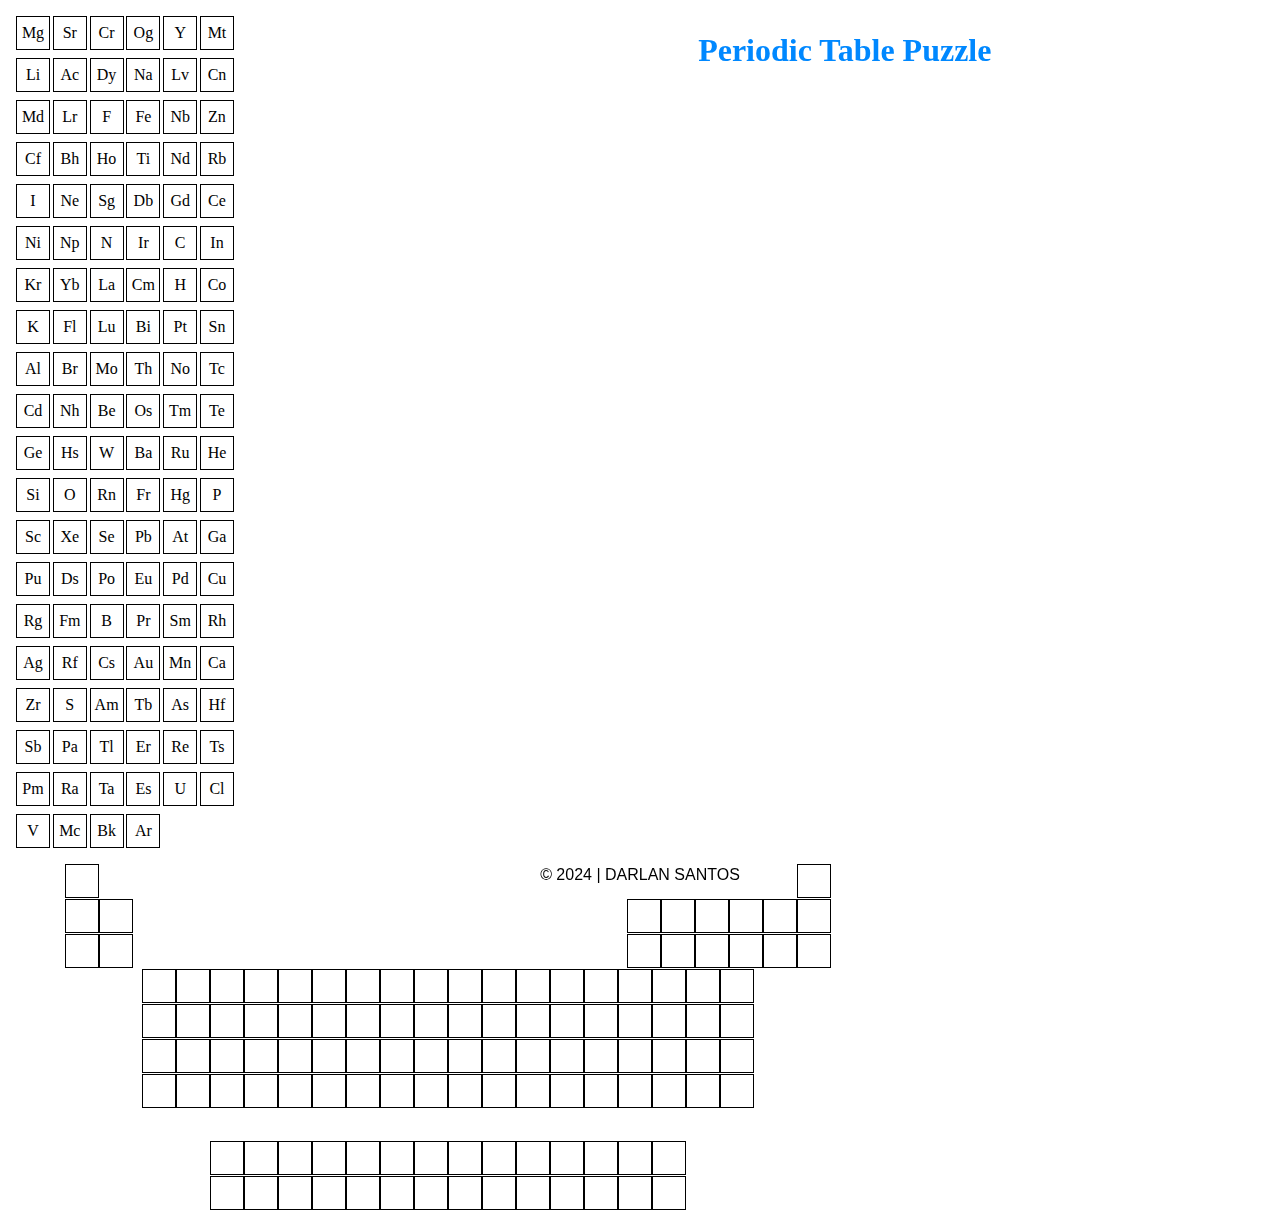
<file: table.html>
<!DOCTYPE html>
<html lang="pt-br">

<head>
    <meta charset="UTF-8">
    <meta name="viewport" content="width=device-width, initial-scale=1.0">
    <title>Periodic Table</title>
    <link rel="shortcut icon" href="img/favicon-1.png" type="image/x-icon" sizes="16x16">
    <link rel="stylesheet" href="css/style.css">

    <script src="js/elements.js"></script>

</head>

<body>

    <h1 class="title">Periodic Table Puzzle</h1>

    <!-- Area for elements create with js -->
    <div class="area-elements"></div>

    <!-- Area for align table on the right side -->
    <div class="container">

        <!-- Area for table placeholders -->
        <div class="areatabela">

            <div class="l1">
                <div class="quadrado" id="e1"></div>
                <div class="quadrado" id="e2"></div>
            </div>

            <div class="l2">
                <div class="linha2">
                    <div class="quadrado" id="e3"></div>
                    <div class="quadrado" id="e4"></div>
                </div>
                <div class="linha2-2">
                    <div class="quadrado" id="e5"></div>
                    <div class="quadrado" id="e6"></div>
                    <div class="quadrado" id="e7"></div>
                    <div class="quadrado" id="e8"></div>
                    <div class="quadrado" id="e9"></div>
                    <div class="quadrado" id="e10"></div>
                </div>
            </div>

            <div class="l3">
                <div class="linha3">
                    <div class="quadrado" id="e11"></div>
                    <div class="quadrado" id="e12"></div>
                </div>
                <div class="linha3-2">
                    <div class="quadrado" id="e13"></div>
                    <div class="quadrado" id="e14"></div>
                    <div class="quadrado" id="e15"></div>
                    <div class="quadrado" id="e16"></div>
                    <div class="quadrado" id="e17"></div>
                    <div class="quadrado" id="e18"></div>
                </div>
            </div>

            <div class="l4">
                <div class="quadrado" id="e19"></div>
                <div class="quadrado" id="e20"></div>
                <div class="quadrado" id="e21"></div>
                <div class="quadrado" id="e22"></div>
                <div class="quadrado" id="e23"></div>
                <div class="quadrado" id="e24"></div>
                <div class="quadrado" id="e25"></div>
                <div class="quadrado" id="e26"></div>
                <div class="quadrado" id="e27"></div>
                <div class="quadrado" id="e28"></div>
                <div class="quadrado" id="e29"></div>
                <div class="quadrado" id="e30"></div>
                <div class="quadrado" id="e31"></div>
                <div class="quadrado" id="e32"></div>
                <div class="quadrado" id="e33"></div>
                <div class="quadrado" id="e34"></div>
                <div class="quadrado" id="e35"></div>
                <div class="quadrado" id="e36"></div>
            </div>
            <div class="l5">
                <div class="quadrado" id="e37"></div>
                <div class="quadrado" id="e38"></div>
                <div class="quadrado" id="e39"></div>
                <div class="quadrado" id="e40"></div>
                <div class="quadrado" id="e41"></div>
                <div class="quadrado" id="e42"></div>
                <div class="quadrado" id="e43"></div>
                <div class="quadrado" id="e44"></div>
                <div class="quadrado" id="e45"></div>
                <div class="quadrado" id="e46"></div>
                <div class="quadrado" id="e47"></div>
                <div class="quadrado" id="e48"></div>
                <div class="quadrado" id="e49"></div>
                <div class="quadrado" id="e50"></div>
                <div class="quadrado" id="e51"></div>
                <div class="quadrado" id="e52"></div>
                <div class="quadrado" id="e53"></div>
                <div class="quadrado" id="e54"></div>
            </div>
            <div class="l6">
                <div class="quadrado" id="e55"></div>
                <div class="quadrado" id="e56"></div>
                <div class="quadrado" id="e57"></div>
                <div class="quadrado" id="e58"></div>
                <div class="quadrado" id="e59"></div>
                <div class="quadrado" id="e60"></div>
                <div class="quadrado" id="e61"></div>
                <div class="quadrado" id="e62"></div>
                <div class="quadrado" id="e63"></div>
                <div class="quadrado" id="e64"></div>
                <div class="quadrado" id="e65"></div>
                <div class="quadrado" id="e66"></div>
                <div class="quadrado" id="e67"></div>
                <div class="quadrado" id="e68"></div>
                <div class="quadrado" id="e69"></div>
                <div class="quadrado" id="e70"></div>
                <div class="quadrado" id="e71"></div>
                <div class="quadrado" id="e72"></div>
            </div>
            <div class="l7">
                <div class="quadrado" id="e73"></div>
                <div class="quadrado" id="e74"></div>
                <div class="quadrado" id="e75"></div>
                <div class="quadrado" id="e76"></div>
                <div class="quadrado" id="e77"></div>
                <div class="quadrado" id="e78"></div>
                <div class="quadrado" id="e79"></div>
                <div class="quadrado" id="e80"></div>
                <div class="quadrado" id="e81"></div>
                <div class="quadrado" id="e82"></div>
                <div class="quadrado" id="e83"></div>
                <div class="quadrado" id="e84"></div>
                <div class="quadrado" id="e85"></div>
                <div class="quadrado" id="e86"></div>
                <div class="quadrado" id="e87"></div>
                <div class="quadrado" id="e88"></div>
                <div class="quadrado" id="e89"></div>
                <div class="quadrado" id="e90"></div>
            </div>
            <div class="l8">
                <div class="quadrado" id="e91"></div>
                <div class="quadrado" id="e92"></div>
                <div class="quadrado" id="e93"></div>
                <div class="quadrado" id="e94"></div>
                <div class="quadrado" id="e95"></div>
                <div class="quadrado" id="e96"></div>
                <div class="quadrado" id="e97"></div>
                <div class="quadrado" id="e98"></div>
                <div class="quadrado" id="e99"></div>
                <div class="quadrado" id="e100"></div>
                <div class="quadrado" id="e101"></div>
                <div class="quadrado" id="e102"></div>
                <div class="quadrado" id="e103"></div>
                <div class="quadrado" id="e104"></div>
            </div>
            <div class="l9">
                <div class="quadrado" id="e105"></div>
                <div class="quadrado" id="e106"></div>
                <div class="quadrado" id="e107"></div>
                <div class="quadrado" id="e108"></div>
                <div class="quadrado" id="e109"></div>
                <div class="quadrado" id="e110"></div>
                <div class="quadrado" id="e111"></div>
                <div class="quadrado" id="e112"></div>
                <div class="quadrado" id="e113"></div>
                <div class="quadrado" id="e114"></div>
                <div class="quadrado" id="e115"></div>
                <div class="quadrado" id="e116"></div>
                <div class="quadrado" id="e117"></div>
                <div class="quadrado" id="e118"></div>
            </div>

        </div>
    </div>

    <!-- Creator -->
    <footer>
        <p class="copy">© 2024 | <a href="https://github.com/Darlan444" target="_blank">DARLAN SANTOS</a></p>
    </footer>

    <!-- Warning for nos supported devices - <1600px -->
    <div class="not"><h1 class="notM">NOT SUPPORTED FOR NOW</h1></div>


</body>

</html>
</file>
<file: css/style.css>
* {
    margin: 0;
}

@import url('https://fonts.googleapis.com/css2?family=Caveat:wght@400..700&display=swap');
@import url('https://fonts.googleapis.com/css2?family=Caveat:wght@400..700&family=Indie+Flower&display=swap');
@import url('https://fonts.googleapis.com/css2?family=Montserrat:ital,wght@0,100..900;1,100..900&display=swap');

/** DIV FOR TABLE**/
.container {
    width: 100vw;
    height: 100vh;
    display: flex;
    justify-content: center;
    align-items: center;
    margin-left: 12rem;
    flex-direction: column;
    position: fixed;
    top: 0;
}

/* TABLE ALIGN */
.areatabela {
    display: flex;
    justify-content: center;
    align-items: center;
    flex-direction: column;
    width: 65.3%;
    height: auto;
    gap: 1px;
}

/* Style table */
.l1 {
    display: flex;
    justify-content: space-between;
    flex-direction: row;
    width: 100%;
}

.l2,
.l3 {
    display: flex;
    flex-direction: row;
    justify-content: space-between;
    width: 100%;
}

.linha2,
.linha3 {
    display: flex;
    flex-direction: row;
    justify-content: start;
}

.linha2-2,
.linha3-2 {
    display: flex;
    flex-direction: row;
    justify-content: end;
}

.l4,
.l5,
.l6,
.l7 {
    display: flex;
    flex-direction: row;
}

.l8 {
    margin-top: 2rem;
}

.l8,
.l9 {
    display: flex;
    flex-direction: row;
}

/* Style for table placeholders */
.quadrado {
    width: 3.5rem;
    height: 3.5rem;
    border: solid 1px #000000;
    display: flex;
    align-items: center;
    justify-content: center;
}

/* Align elements created on js */
.area-elements {
    display: grid;
    grid-template-columns: 3rem 3rem 3rem 3rem 3rem 3rem 3rem 3rem;
    gap: 2px;
    margin: 1rem;
}

/* Style for elements created on js*/
.element {
    display: flex;
    align-items: center;
    justify-content: center;
    position: relative;
    border: #000000 solid 1px;
    cursor: move;
    width: 2.8rem;
    height: 2.8rem;
    z-index: 999;
    font-family: "Indie Flower", cursive;
    font-weight: 400;
    font-style: normal;
}

/* CHANGE ELEMENT BY THE ANSWER */
.correct {
    background-color: rgb(0, 255, 0);
    transition: 1s ease-in-out;
}

.incorrect {
    background-color: rgb(255, 0, 0);
    transition: 1s ease-in-out;
}

/* TITLE STYLE */
.title {
    position: fixed;
    top: 2rem;
    left: 52%;
    z-index: 999;
    font-family: "Caveat", cursive;
    font-optical-sizing: auto;
    font-weight: bold;
    font-style: normal;
    font-size: 2rem;
    color: rgb(0, 136, 255);
}

/* ENDGAME AREA */
.endgame {
    width: 100vw;
    height: 100vh;
    position: fixed;
    top: 0;
    display: none;
    align-items: center;
    justify-content: center;
    border: solid 1px red;
    z-index: 99999;
    animation: show .5s ease;
}

@keyframes show {
    from {
        opacity: 0;
    }

    to {
        opacity: 1;
    }
}

/* IMAGE AREA */
.box {
    width: 75%;
    height: auto;
    display: flex;
    align-items: center;
    justify-content: center;
    flex-direction: column;
}

.boximage {
    position: absolute;
    width: 75%;
    height: 80%;
    border-radius: 25px;
}

/* BTN STYLE */
.boxbtn {
    display: flex;
    align-items: center;
    justify-content: center;
    position: absolute;
    bottom: 25%;
    width: 8rem;
    height: 3rem;
    background: linear-gradient(140.14deg, #ec540e 15.05%, #d6361f 114.99%) padding-box,
        linear-gradient(142.51deg, #ff9465 8.65%, #af1905 88.82%) border-box;
    border-radius: 7px;
    border: 2px solid transparent;
    text-shadow: 1px 1px 1px #00000040;
    box-shadow: 8px 8px 20px 0px #45090059;
    padding: 10px 40px;
    line-height: 20px;
    cursor: pointer;
    transition: all 0.3s;
    color: white;
    font-size: 18px;
    font-weight: 500;
}

.boxbtn:hover {
    box-shadow: none;
    opacity: 80%;
}


/* Creator Notice */
footer {
    position: fixed;
    bottom: 1rem;
    width: 100%;
}

.copy {
    text-align: center;
    font-family: "Montserrat", sans-serif;
    font-weight: normal;
}

a {
    text-decoration: none;
    color: #000000;
}

/* Warning not visible */
.not {
    display: none;
}

/* Warning for non supported devices - <1600px */
@media (max-width: 1023px) {

    /* AREA BLOCK */
    .not {
        display: block;
        width: 100%;
        height: 100%;
        z-index: 9999;
        position: fixed;
        top: 0;
        background-color: #000000;
        overflow: hidden;
    }

    /* TEXT ALIGN */
    .notM {
        position: fixed;
        top: 40%;
        left: 10%;
        color: #ffffff;
        text-align: center;
        width: 80%;
        height: auto;
    }
}

@media screen and (min-width: 1024px) and (max-width: 1440px){
    * {
        overflow: hidden;
        margin: 0;
    }

    .not {
        display: none;
    }

    .posAside {
        width: 100dvw;
        height: 100dvh;
        display: flex;
        align-items: center;
        flex-direction: row;
        justify-content: center;
        gap: 0;
    }

    .container {
        width: 70%;
        height: 80%;
        margin: 0;
        position: relative;
    }
    .areatabela {
        display: flex;
        justify-content: center;
        align-items: center;
        flex-direction: column;
        width: 85.5%;
        height: auto;
        gap: 1px;
    }
    .quadrado {
        min-width: 2rem;
        min-height: 2rem;
        max-width: 2rem;
        max-height: 2rem;
    }
    .area-elements {
        width: 25%;
        height: auto;
        max-height: 95%;
        margin-top: 1rem;
        margin-bottom: 1rem;
        position: relative;
        display: grid;
        grid-template-columns: 2rem 2rem 2rem 2rem 2rem 2rem;
        gap: 0.5rem 0.3rem;
        overflow-y: visible;
    }
    .element {
        width: 2rem;
        height: 2rem;
        border: #000000 solid 1px;
        cursor: pointer;

    }
    .title{
        right: 20%;
        text-align: center;
    }
}
@media screen and (min-width: 1440px) and (max-width: 1599px){
    * {
        overflow: hidden;
        margin: 0;
    }

    .not {
        display: none;
    }

    .posAside {
        width: 100dvw;
        height: 100dvh;
        display: flex;
        align-items: center;
        flex-direction: row;
        justify-content: center;
        gap: 0;
    }

    .container {
        width: 70%;
        height: 80%;
        margin: 0;
        position: relative;
    }
    .areatabela {
        display: flex;
        justify-content: center;
        align-items: center;
        flex-direction: column;
        width: 85.5%;
        height: auto;
        gap: 1px;
    }
    .l1{
        justify-content: center;
        gap: calc(70% - 3.7rem);
    }
    .l2,.l3{
        justify-content: center;
        gap: calc(70% - 16.5rem);
    }
    .quadrado {
        min-width: 2rem;
        min-height: 2rem;
        max-width: 2rem;
        max-height: 2rem;
    }
    .area-elements {
        width: 25%;
        height: auto;
        max-height: 95%;
        margin-top: 1rem;
        margin-bottom: 1rem;
        position: relative;
        display: grid;
        grid-template-columns: 2rem 2rem 2rem 2rem 2rem 2rem;
        gap: 0.5rem 0.3rem;
        overflow-y: visible;
    }
    .element {
        width: 2rem;
        height: 2rem;
        border: #000000 solid 1px;
        cursor: pointer;

    }
    .title{
        right: 20%;
        text-align: center;
    }
}
@media screen and (min-width: 1024px) and (max-width: 1367px){
    * {
        overflow: hidden;
        margin: 0;
    }

    .not {
        display: none;
    }

    .posAside {
        width: 100dvw;
        height: 100dvh;
        display: flex;
        align-items: center;
        flex-direction: row;
        justify-content: center;
        gap: 0;
    }

    .container {
        width: 70%;
        height: 80%;
        margin: 0;
        position: relative;
    }
    .areatabela {
        display: flex;
        justify-content: center;
        align-items: center;
        flex-direction: column;
        width: 85.5%;
        height: auto;
        gap: 1px;
    }
    .quadrado {
        min-width: 2rem;
        min-height: 2rem;
        max-width: 2rem;
        max-height: 2rem;
    }
    .area-elements {
        width: 25%;
        height: auto;
        max-height: 95%;
        margin-top: 1rem;
        margin-bottom: 1rem;
        position: relative;
        display: grid;
        grid-template-columns: 2rem 2rem 2rem 2rem 2rem 2rem;
        gap: 0.5rem 0.3rem;
        overflow-y: visible;
    }
    .element {
        width: 2rem;
        height: 2rem;
        border: #000000 solid 1px;
        cursor: pointer;

    }
    .title{
        right: 20%;
        text-align: center;
    }
}
@media screen and (min-width: 1366px) and (max-width: 1439px){
    * {
        overflow: hidden;
        margin: 0;
    }

    .not {
        display: none;
    }

    .posAside {
        width: 100dvw;
        height: 100dvh;
        display: flex;
        align-items: center;
        flex-direction: row;
        justify-content: center;
        gap: 0;
    }

    .container {
        width: 70%;
        height: 80%;
        margin: 0;
        position: relative;
    }
    .areatabela {
        display: flex;
        justify-content: center;
        align-items: center;
        flex-direction: column;
        width: 85.5%;
        height: auto;
        gap: 1px;
    }
    .l1{
        justify-content: center;
        gap: calc(70% - 2rem);
    }
    .l2,.l3{
        justify-content: center;
        gap: calc(70% - 14.7rem);
    }
    .quadrado {
        min-width: 2rem;
        min-height: 2rem;
        max-width: 2rem;
        max-height: 2rem;
    }
    .area-elements {
        width: 25%;
        height: auto;
        max-height: 95%;
        margin-top: 1rem;
        margin-bottom: 1rem;
        position: relative;
        display: grid;
        grid-template-columns: 2rem 2rem 2rem 2rem 2rem 2rem;
        gap: 0.5rem 0.3rem;
        overflow-y: visible;
    }
    .element {
        width: 2rem;
        height: 2rem;
        border: #000000 solid 1px;
        cursor: pointer;

    }
    .title{
        right: 20%;
        text-align: center;
    }
}
</file>
